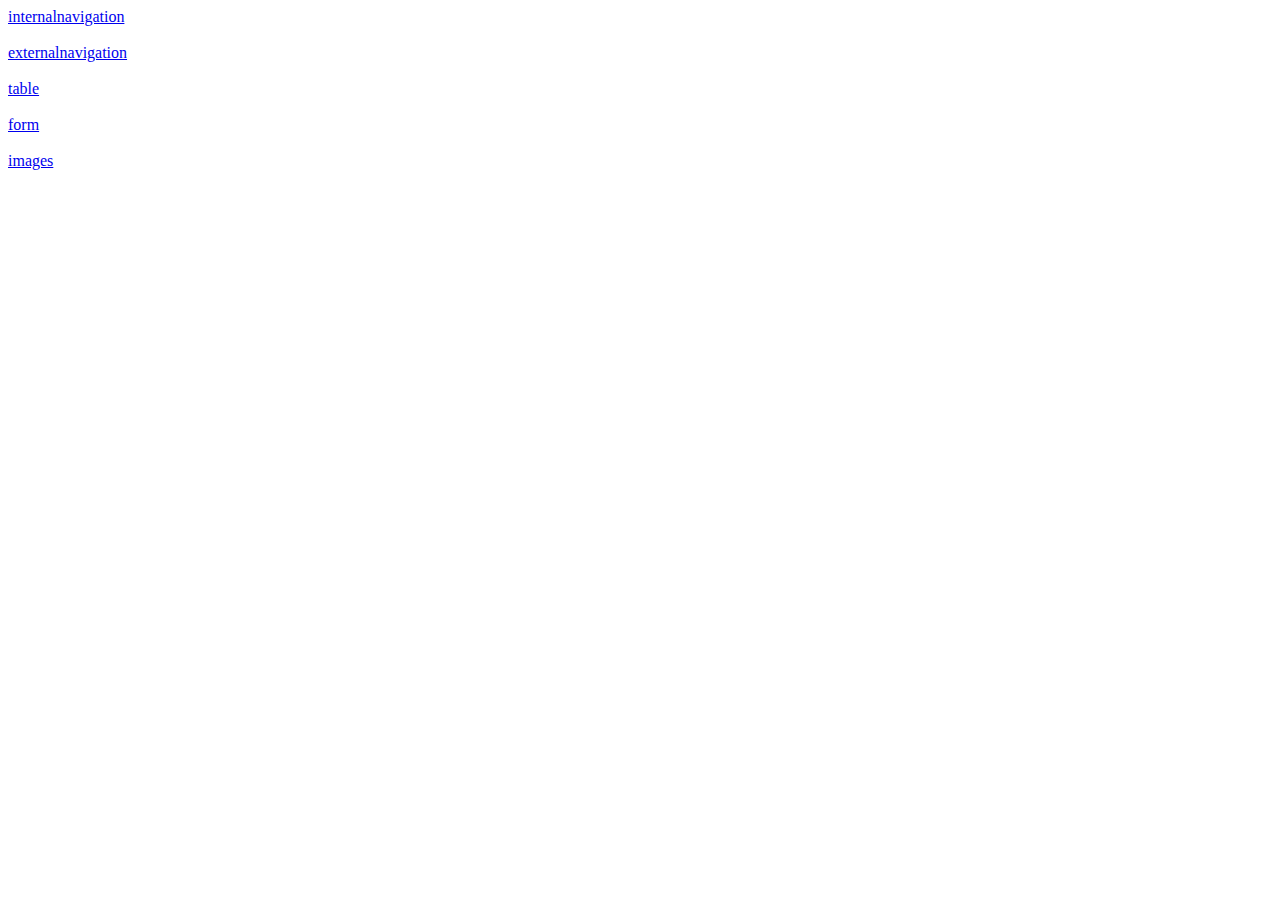
<file: index.html>
<!DOCTYPE html>
<html lang="en">
<head>
    <meta charset="UTF-8">
    <meta http-equiv="X-UA-Compatible" content="IE=edge">
    <meta name="viewport" content="width=device-width, initial-scale=1.0">
    <title>Document</title>
</head>
<body>
    <a href="internalnavigation.html">internalnavigation</a><br><br>
    <a href="externalnavigation.html">externalnavigation</a><br><br>
    <a href="table.html">table</a><br><br>
    <a href="form.html" > form</a><br><br>
    <a href="images.html"> images</a><br><br>
    <a href="inline and internal.html"></a><br>
    <a href="external.html"></a>

 
    
</body>
</html>
</file>
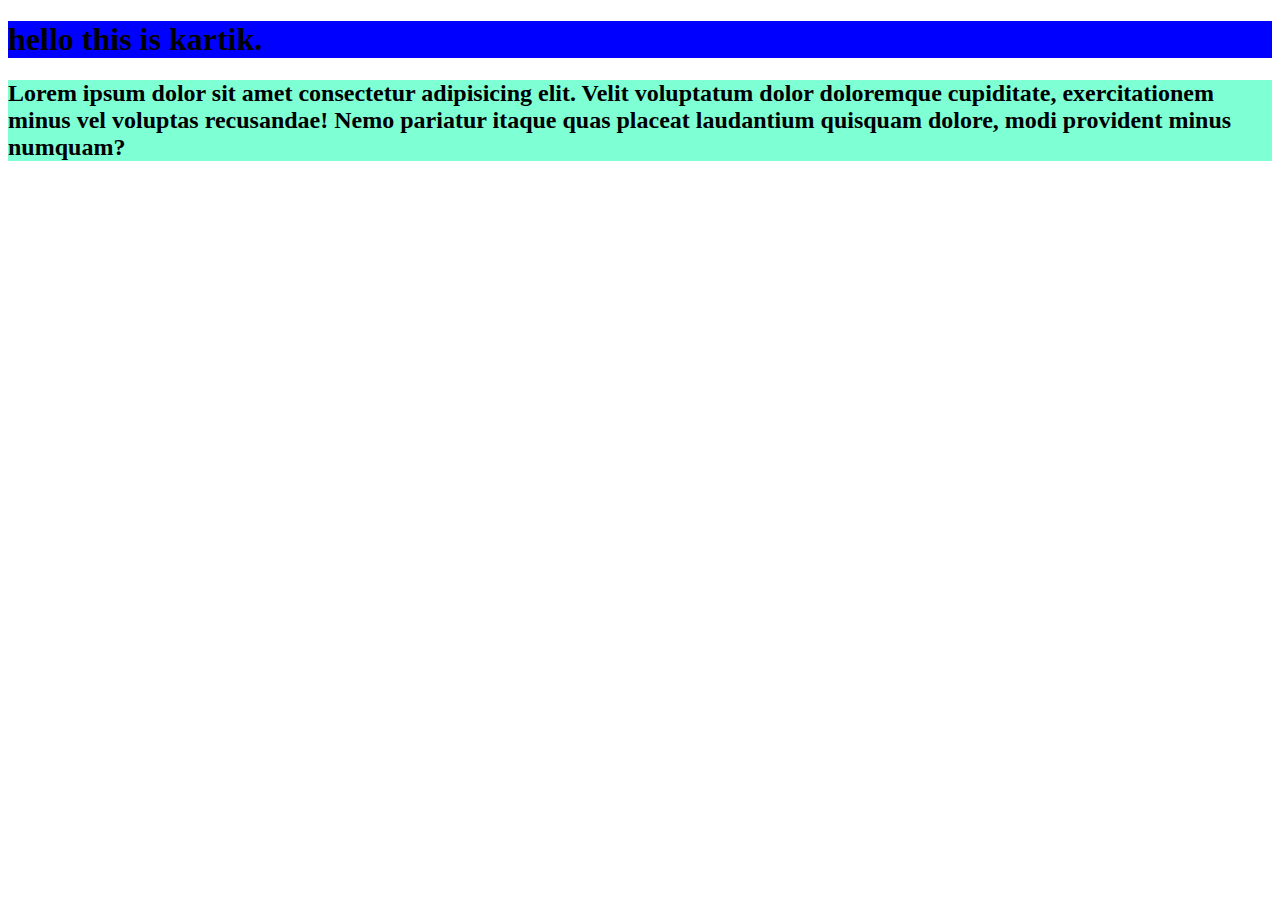
<file: external.html>
<!DOCTYPE html>
<html lang="en">
<head>
    <meta charset="UTF-8">
    <meta http-equiv="X-UA-Compatible" content="IE=edge">
    <meta name="viewport" content="width=device-width, initial-scale=1.0">
    <title>Document</title>
    <link rel="stylesheet" href="external.css">
</head>
<body>
    <h1>hello this is kartik.</h1>
  <h2> Lorem ipsum dolor sit amet consectetur adipisicing elit. Velit voluptatum dolor doloremque cupiditate, exercitationem minus vel voluptas recusandae! Nemo pariatur itaque quas placeat laudantium quisquam dolore, modi provident minus numquam?</h2> 
</body>
</html>
</file>
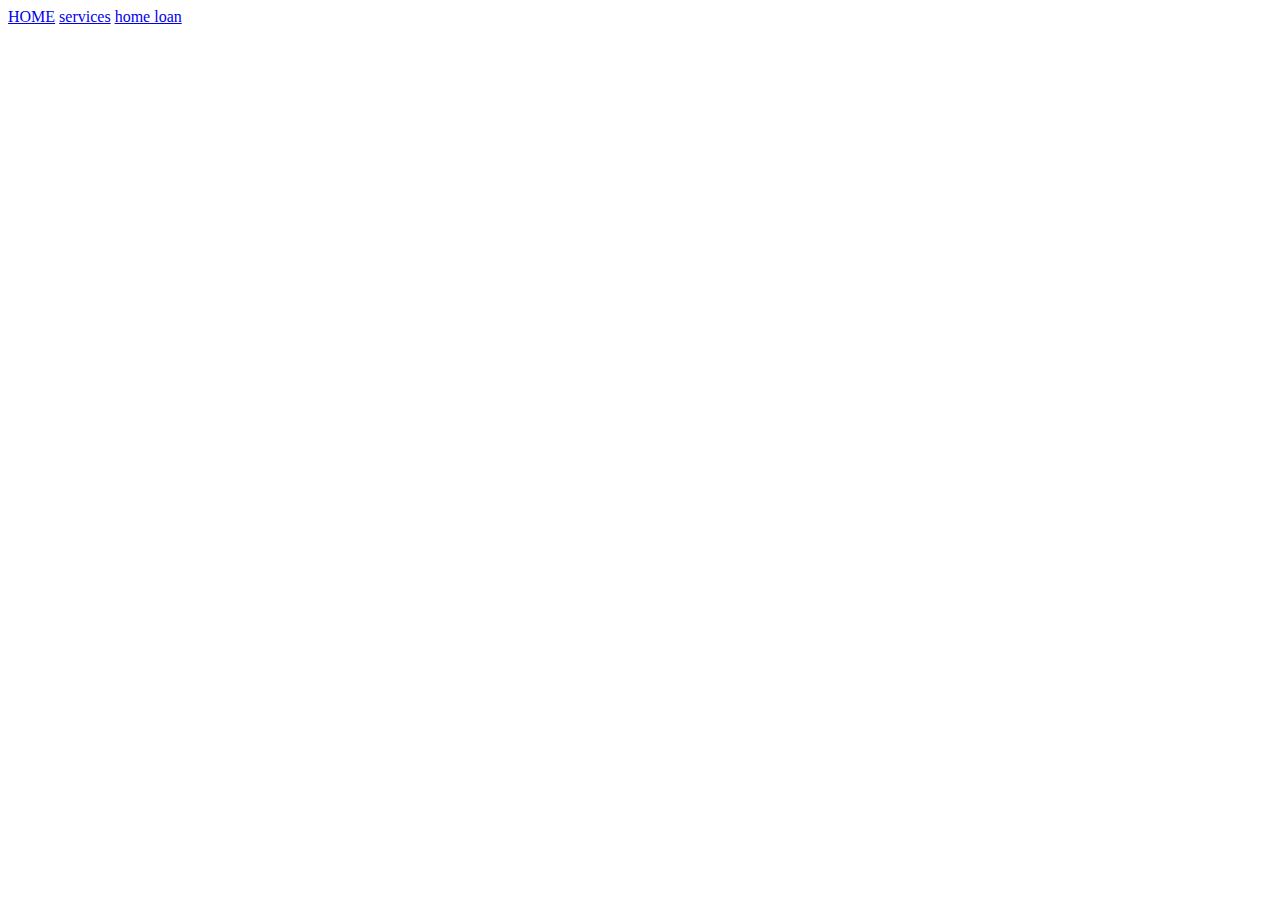
<file: externalnavigation.html>
<!DOCTYPE html>
<html lang="en">
<head>
    <meta charset="UTF-8">
    <meta http-equiv="X-UA-Compatible" content="IE=edge">
    <meta name="viewport" content="width=device-width, initial-scale=1.0">
    <title>Document</title>
</head>
<body>
    <a href="https://www.onlinesbi.sbi/#">HOME</a>
    <a href="https://retail.onlinesbi.sbi/personal/">services</a>
    <a href="https://onlineapply.sbi.co.in/personal-banking/">home loan</a>
   
    
</body>
</html>
</file>
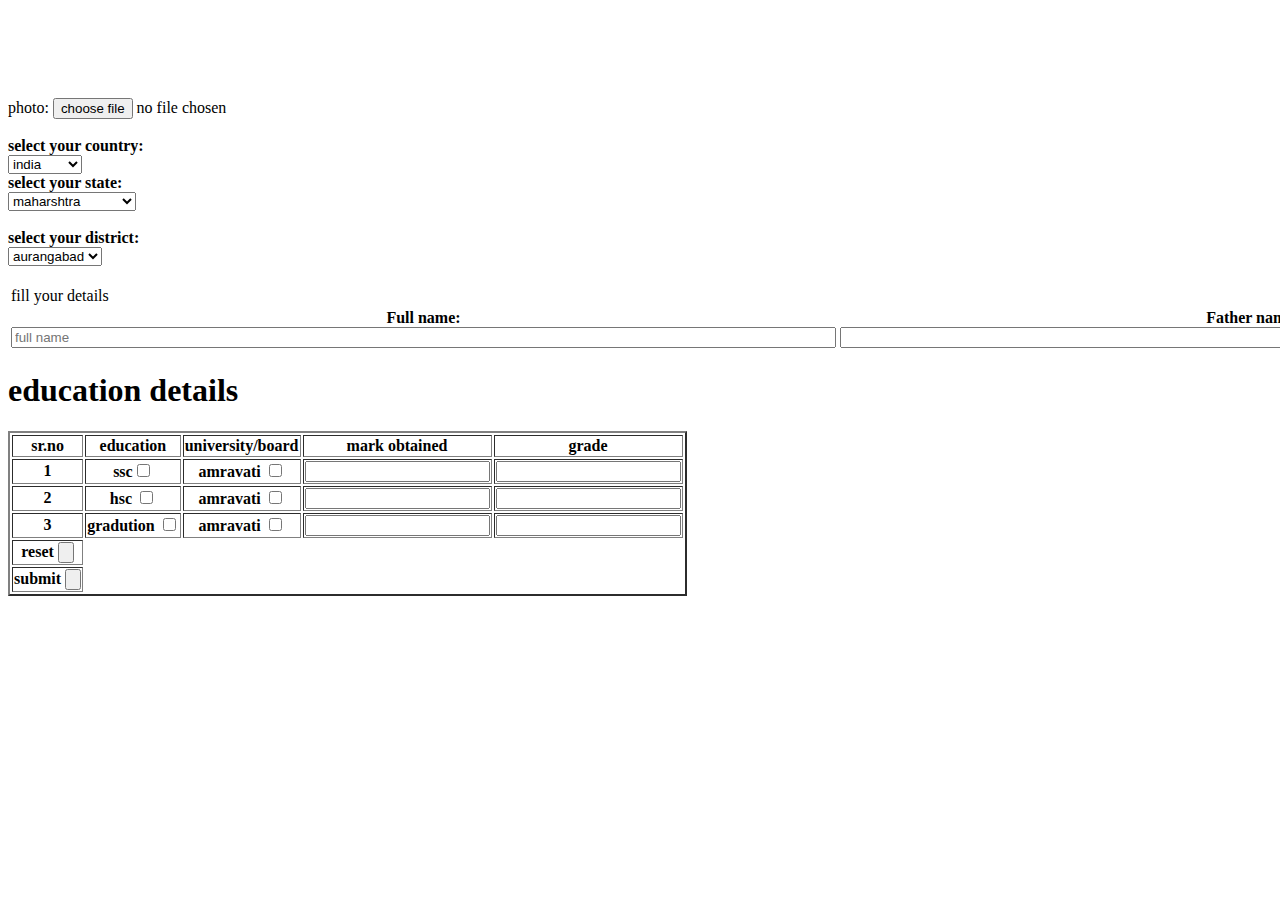
<file: form.html>
<!DOCTYPE html>
<html lang="en">
<head>
    <meta charset="UTF-8">
    <meta http-equiv="X-UA-Compatible" content="IE=edge">
    <meta name="viewport" content="width=device-width, initial-scale=1.0">
    <title>Document</title>
    
</head>
<body>
    
   <table>
    <tr><td>fill your details</td></tr>
    <tr>
        <th> Full name: <input type="text" maxlength="6" size="100px" placeholder="full name"></th><br>
        <th>Father name: <input type="text" maxlength="6" size="100px" ></th><br>
        <th> email id: <input type="email" maxlength="6" size="100px" ></th><br>
        <th>mobile no: <input type="number" max="10" maxlength="6" size="100px"></th><br>
        <th> Address: <input type="text" maxlength="6" size="100px"></th><br>
    </tr>

     photo: <button>choose file</button> no file chosen <br><br>
    <b>select your country:</b>  <br>
    <select name="">
        <option value="india">india</option>
        <option value="Australia">Australia</option>
        <option value="china">china</option>
    </select><br>


        <b>select your state:</b><br>
        <select name="">
            <option value="maharshtra">maharshtra</option>
            <option value="kerala">kerala</option>
            <option value="himachal pradesh">himachal pradesh</option>
        </select><br><br>

        <b>select your district:</b><br>
        <select name="" id="">
            <option value="aurangabad">aurangabad</option>
            <option value="nashik">nashik</option>
            <option value="pune">pune</option>
            <option value="mumbai">mumbai</option>
        </select><br><br>
        <table border="2">
            <h1>education details</h1>
           
             
            <tr>
                <th>sr.no</th>
                <th>education</th>
                <th>university/board</th>
                <th>mark obtained</th>
                <th>grade</th>
            </tr>
            <tr>
                <th>1</th>
                <th>ssc<input type="checkbox" maxlength="6" size="100px"> </th>
                <th>amravati <input type="checkbox" maxlength="6" size="100px"></th>
                <th><input type="text" ></th>
                <th><input type="text"> </th>
            </tr>
            <tr>
                <th>2</th>
                <th>hsc <input type="checkbox"> </th>
                <th>amravati <input type="checkbox"> </th>
                <th><input type="text">  </th>
                <th> <input type="text"></th>
            </tr>
            <tr>
                <th>3</th>
                <th>gradution <input type="checkbox"></th>
                <th>amravati <input type="checkbox"></th>
                <th><input type="text"></th>
                <th><input type="text"></th>
            </tr>
            <tr>
                <th>reset <input type="button"></th>
            </tr>
            <tr>
                <th>submit <input type="button"></th>
            </tr>
        </table>  </table>
   


  
</body>
</html>
</file>
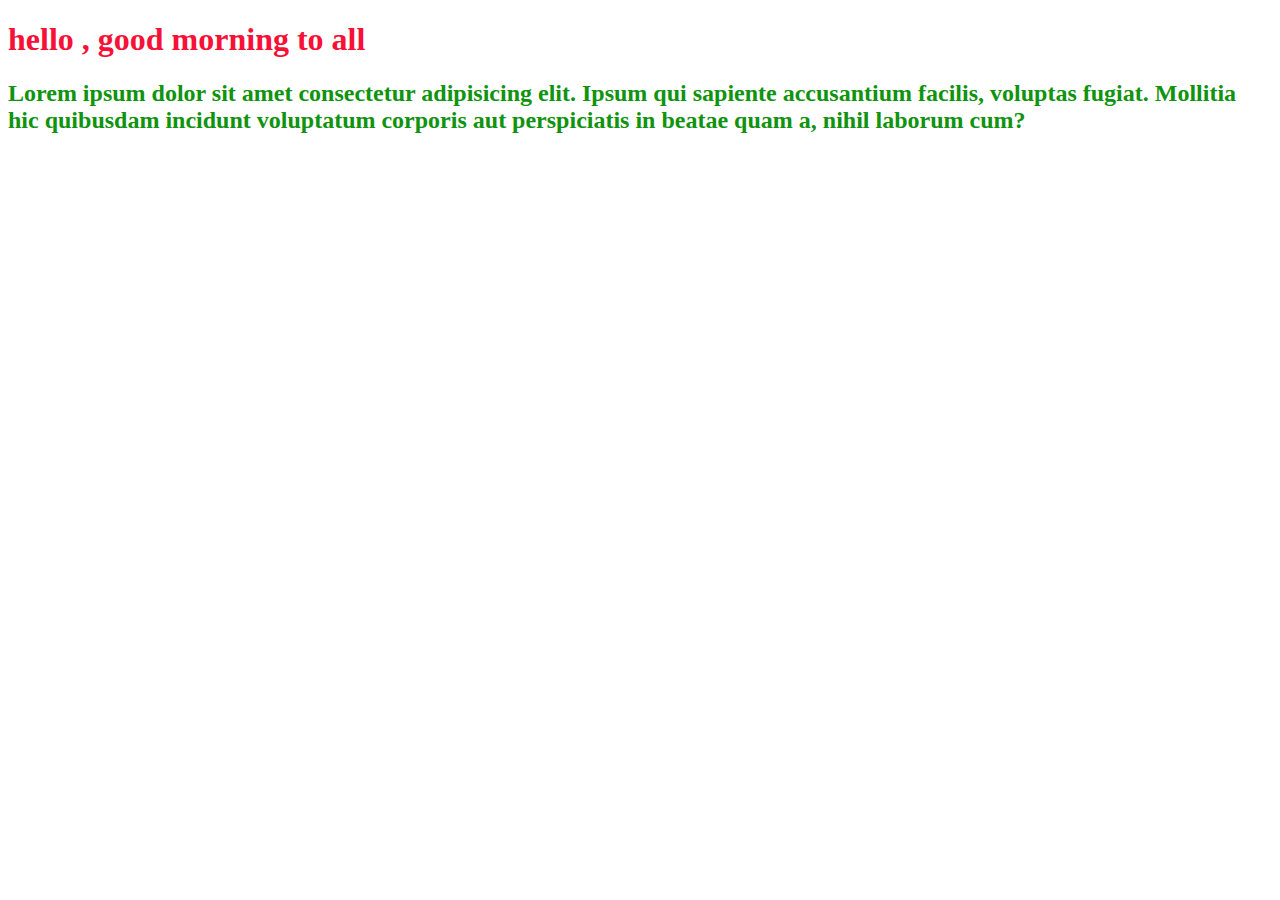
<file: inline and internal.html>
<!DOCTYPE html>
<html lang="en">
<head>
    <meta charset="UTF-8">
    <meta http-equiv="X-UA-Compatible" content="IE=edge">
    <meta name="viewport" content="width=device-width, initial-scale=1.0">
    <title>Document</title>
   <style>
    h2{
        color: rgb(16, 147, 14);
    }
   </style>
</head>
<body>
    <h1 style="color: rgb(248, 17, 55);"> hello , good morning to all</h1>
    <h2> Lorem ipsum dolor sit amet consectetur adipisicing elit. Ipsum qui sapiente accusantium facilis, voluptas fugiat. Mollitia hic quibusdam incidunt voluptatum corporis aut perspiciatis in beatae quam a, nihil laborum cum?</h2>
</body>
</html>
</file>
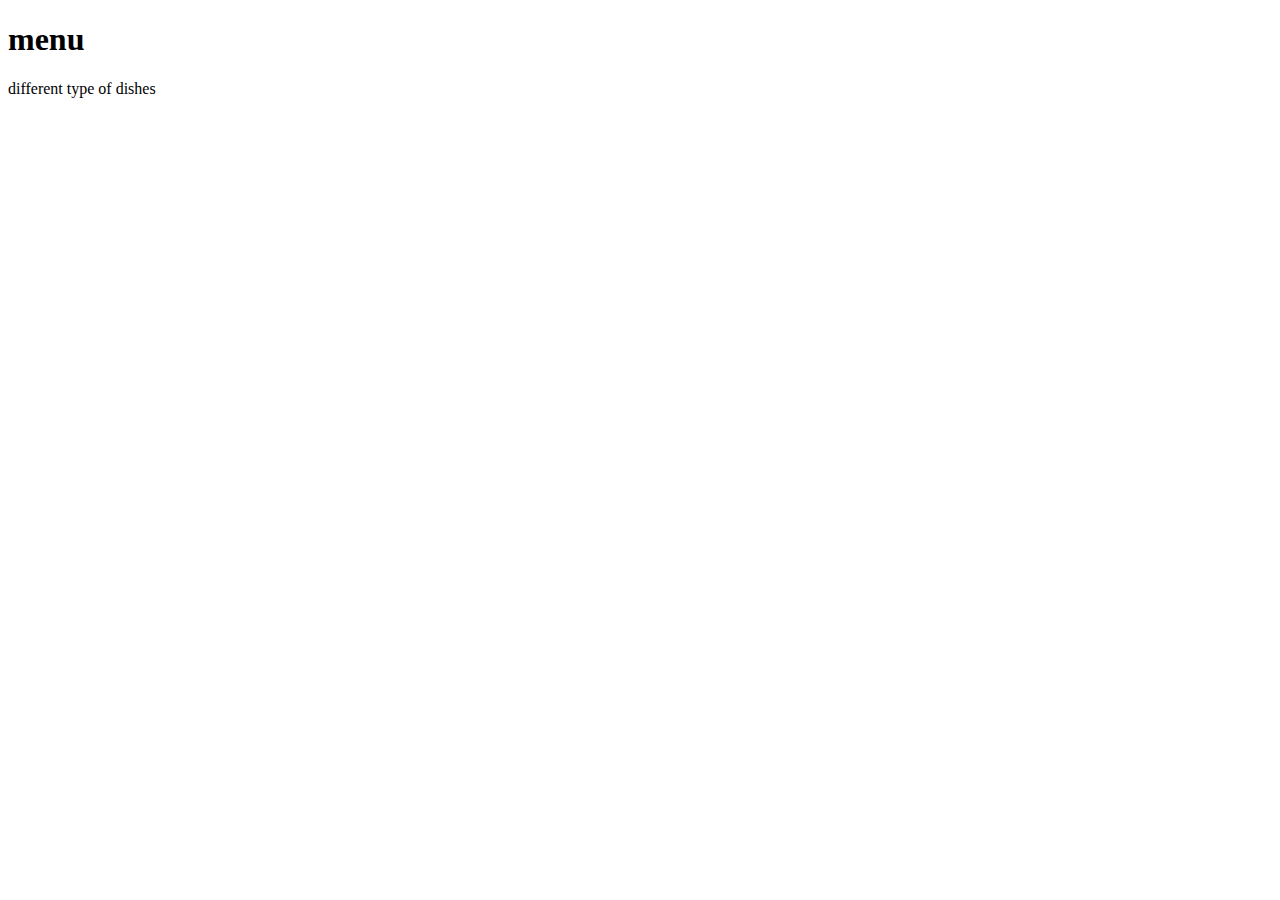
<file: menu.html>
<!DOCTYPE html>
<html lang="en">
<head>
    <meta charset="UTF-8">
    <meta http-equiv="X-UA-Compatible" content="IE=edge">
    <meta name="viewport" content="width=device-width, initial-scale=1.0">
    <title>Document</title>
</head>
<body>
    <h1>menu</h1>
    <p>different type of dishes</p>
</body>
</html>
</file>
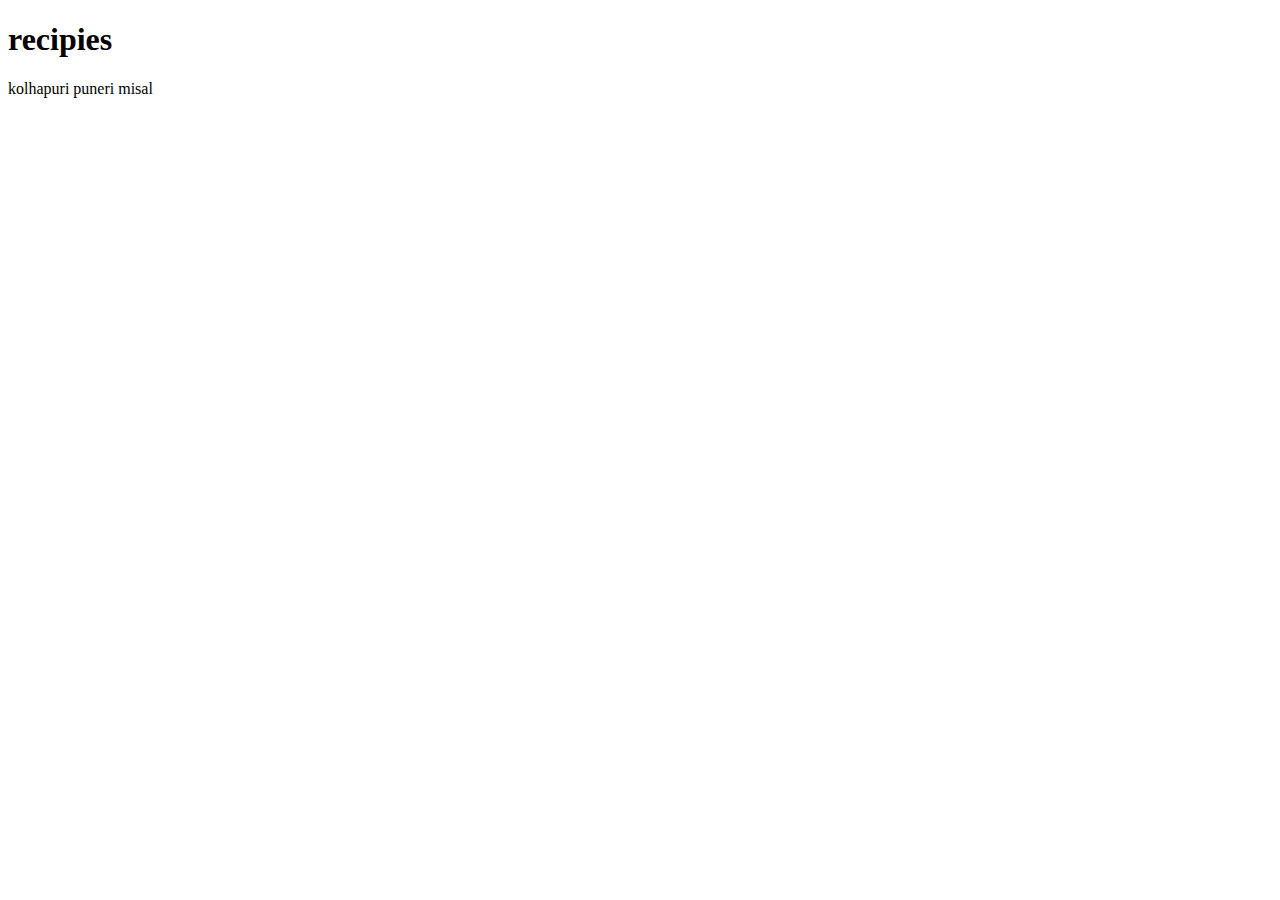
<file: recipies.html>
<!DOCTYPE html>
<html lang="en">
<head>
    <meta charset="UTF-8">
    <meta http-equiv="X-UA-Compatible" content="IE=edge">
    <meta name="viewport" content="width=device-width, initial-scale=1.0">
    <title>Document</title>
</head>
<body>
    <h1>recipies</h1>
    <p>kolhapuri puneri misal</p>
</body>
</html>
</file>
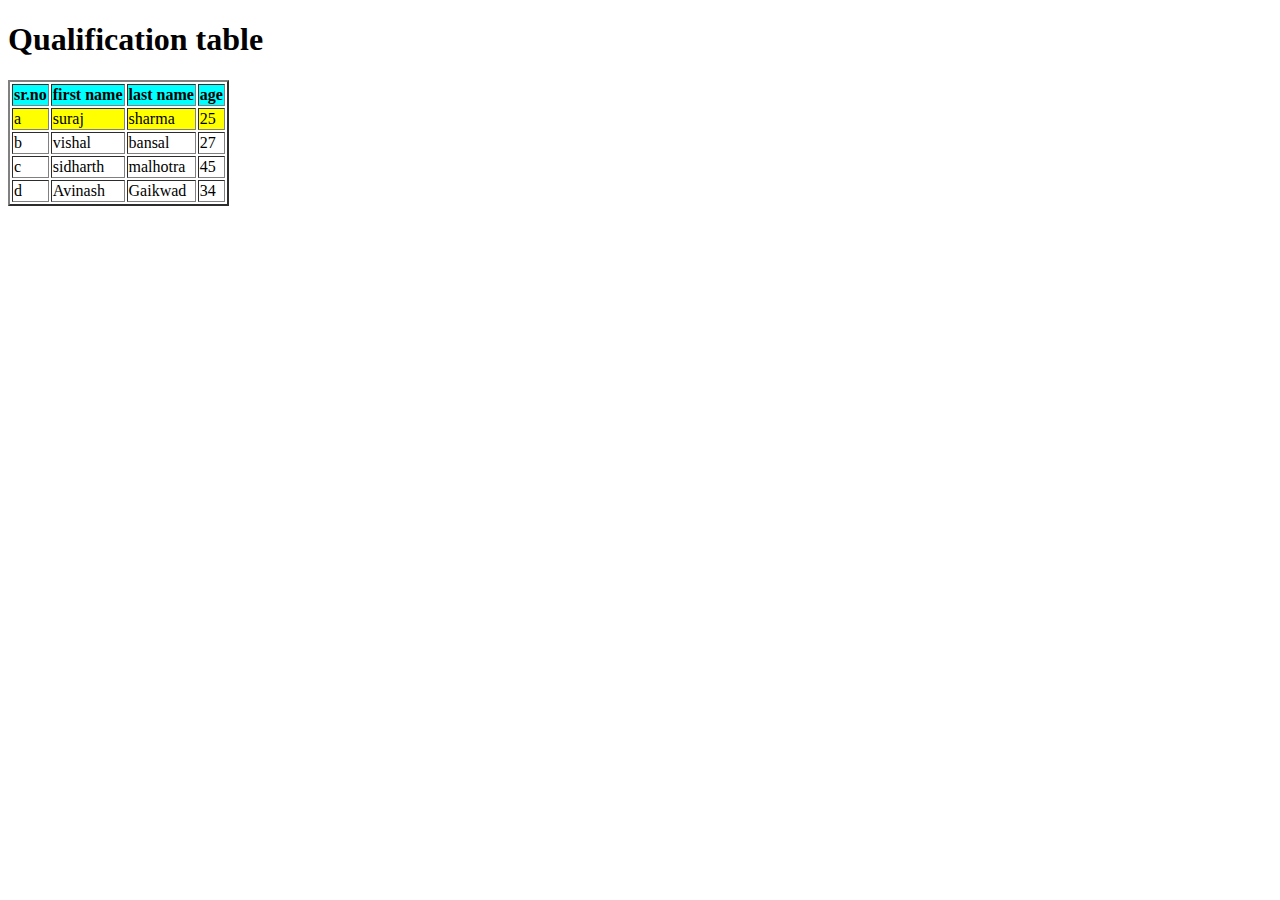
<file: table.html>
<!DOCTYPE html>
<html lang="en">
<head>
    <meta charset="UTF-8">
    <meta http-equiv="X-UA-Compatible" content="IE=edge">
    <meta name="viewport" content="width=device-width, initial-scale=1.0">
    <title>Document</title>
</head>
<body>
    <h1>Qualification table</h1>
    <table border="2px">
        <tr style="background: cyan;">
            <th>sr.no</th>
            <th>first name</th>
            <th>last name</th>
            <th>age</th>
        </tr>
         <tr style="background: yellow;">
            <td>a</td>
            <td>suraj</td>
            <td>sharma</td>
            <td>25</td>
         </tr>
         <tr>
            <td>b</td>
            <td>vishal</td>
            <td>bansal</td>
            <td>27</td>
         </tr>
         <tr>
            <td>c</td>
            <td>sidharth</td>
            <td>malhotra</td>
            <td>45</td>
         </tr>
         <tr>
            <td>d</td>
            <td>Avinash</td>
            <td>Gaikwad</td>
            <td>34</td>
         </tr>
</table>
</body>
</html>
</file>
<file: external.css>
h1{
    background-color: blue;
}

h2{
    background-color: aquamarine;
}
</file>
